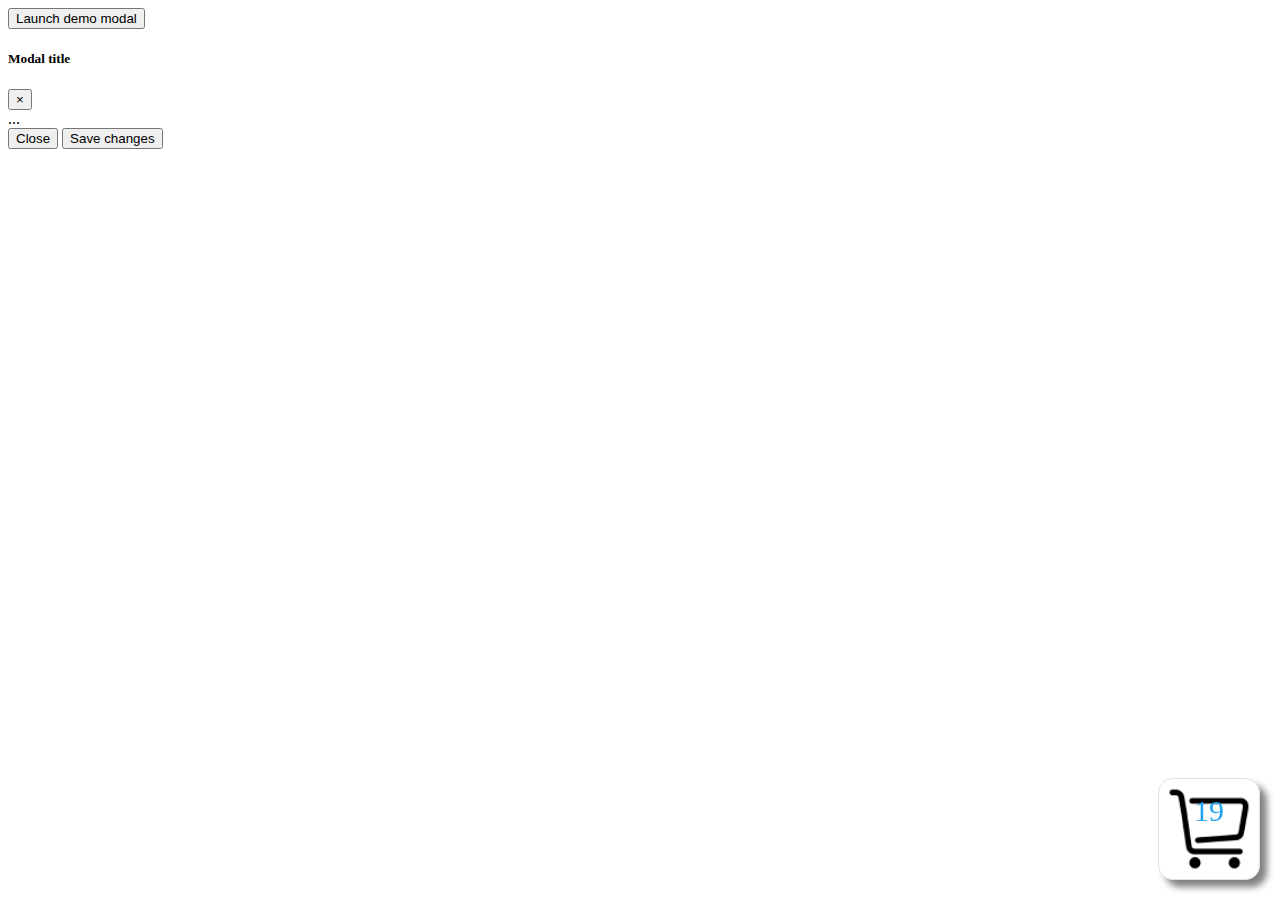
<file: frontend/test.html>
<!DOCTYPE html>
<html lang="en">

<head>
    <meta charset="UTF-8" />
    <meta name="viewport" content="width=device-width, initial-scale=1, shrink-to-fit=no" />
    <meta name="description" content="">
    <meta name="author" content="">
    <title>Home</title>
    <!-- CSS only -->
<link href="https://cdn.jsdelivr.net/npm/bootstrap@5.2.0-beta1/dist/css/bootstrap.min.css" rel="stylesheet" integrity="sha384-0evHe/X+R7YkIZDRvuzKMRqM+OrBnVFBL6DOitfPri4tjfHxaWutUpFmBp4vmVor" crossorigin="anonymous">
    <script src="http://code.jquery.com/jquery-1.12.1.min.js"></script>
    <script src="https://cdn.staticfile.org/twitter-bootstrap/3.3.7/js/bootstrap.min.js"></script>
    <style>
        .btncart {
            position: fixed;
            bottom: 0px;
            right: 0px;
            height: 90px;
            width: 90px;
            background-image: url(./img/cart.png);
            background-size: contain;
            background-repeat: no-repeat;
            background-origin: content-box;
            margin-bottom: 20px;
            margin-right: 20px;
            font-size: 30px;
            text-align: center;
            border: solid #e0e0e0 1px;
            border-radius: 15px;
            box-shadow: 7px 7px 7px 0 gray;
            padding: 5px;
            cursor: pointer;
        }

        .btncart div {
            margin-top: 10px;
            color: #22a4f1;
        }
    </style>
</head>

<body>
    <button type="button" class="btn btn-primary" data-toggle="modal" data-target="#exampleModal3">
        Launch demo modal
      </button>
      
      <!-- Modal -->
      <div class="modal fade" id="exampleModal3" tabindex="-1" role="dialog" aria-labelledby="exampleModal3Label" aria-hidden="true">
        <div class="modal-dialog" role="document">
          <div class="modal-content">
            <div class="modal-header">
              <h5 class="modal-title" id="exampleModal3Label">Modal title</h5>
              <button type="button" class="close" data-dismiss="modal" aria-label="Close">
                <span aria-hidden="true">&times;</span>
              </button>
            </div>
            <div class="modal-body">
              ...
            </div>
            <div class="modal-footer">
              <button type="button" class="btn btn-secondary" data-dismiss="modal">Close</button>
              <button type="button" class="btn btn-primary">Save changes</button>
            </div>
          </div>
        </div>
      </div>

    <div class="btncart" onclick="cartShow()">
        <div>19</div>
    </div>


    <script>

        function cartShow() {
            $("#ranking").modal("show");
        }

    </script>
   <script src="https://cdn.jsdelivr.net/npm/bootstrap@5.2.0-beta1/dist/js/bootstrap.bundle.min.js" integrity="sha384-pprn3073KE6tl6bjs2QrFaJGz5/SUsLqktiwsUTF55Jfv3qYSDhgCecCxMW52nD2" crossorigin="anonymous"></script>
 
</body>

</html>
</file>
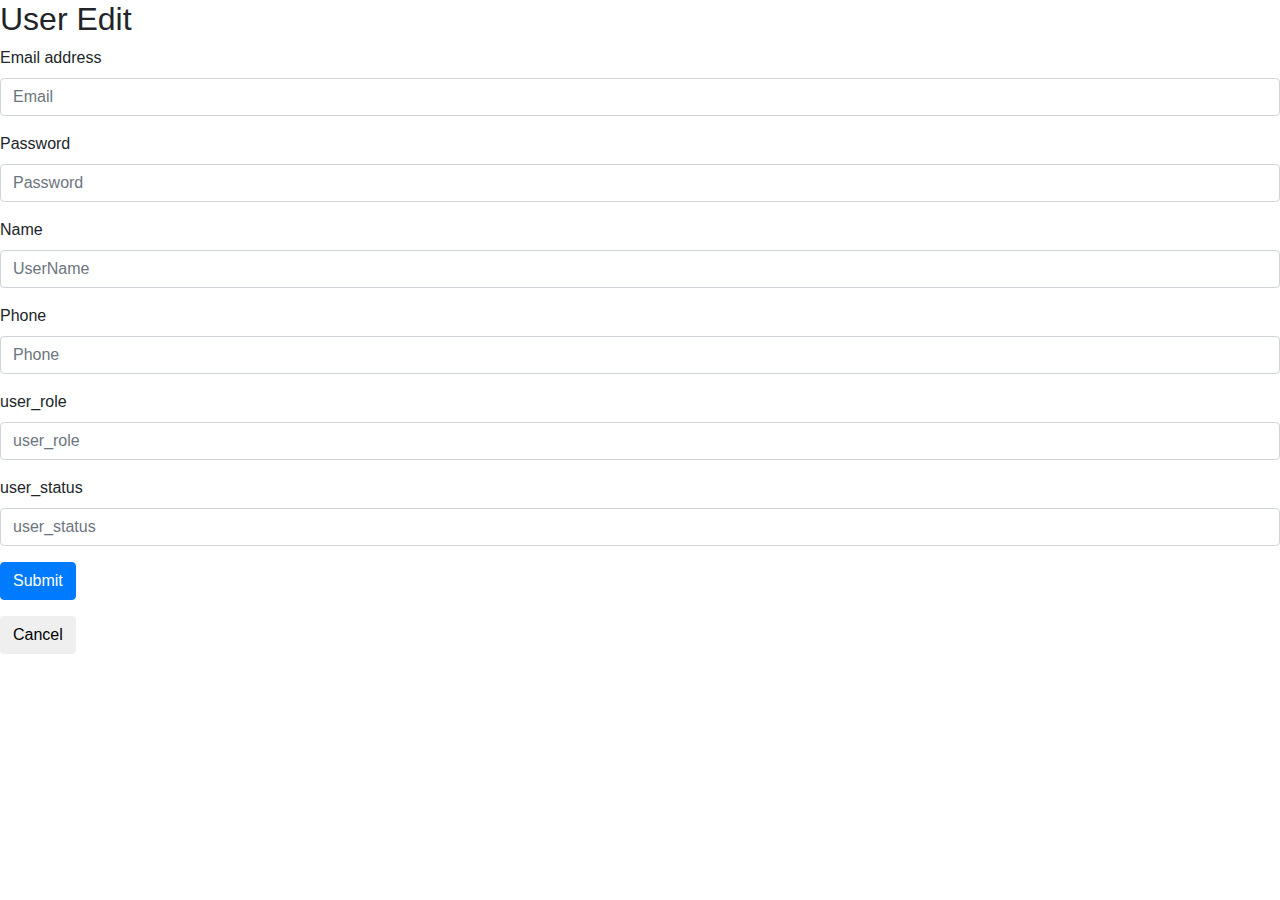
<file: frontend/userEdit.html>
<html>

<head>
    <title>Table Data Addition</title>
    <meta charset="utf-8" />
    <link href="./css/bootstrap.min.css" rel="stylesheet" />
    <script src="https://cdn.staticfile.org/jquery/1.10.2/jquery.min.js"></script>
    <style>
        .input-space {
            padding-right: 15px;
        }
    </style>
</head>

<body>
    <h2>User Edit</h2>

    <form id="formSubmit">
        <div class="form-group">
            <label for="user_email">Email address</label>
            <input type="email" class="form-control" id="user_email" name="user_email" placeholder="Email" />
        </div>
        <div class="form-group">
            <label for="user_password">Password</label>
            <input type="password" class="form-control" id="user_password" name="user_password" placeholder="Password" />
        </div>
        <div class="form-group">
            <label for="user_name">Name</label>
            <input type="text" class="form-control" id="user_name" name="user_name" placeholder="UserName" />
        </div>
        <div class="form-group">
            <label for="user_phone">Phone</label>
            <input type="text" class="form-control" id="user_phone" name="user_phone" placeholder="Phone" />
        </div>
        <div class="form-group">
            <label for="user_role">user_role</label>
            <input type="text" class="form-control" id="user_role" name="user_role" placeholder="user_role" />
        </div>
        <div class="form-group">
            <label for="user_status">user_status</label>
            <input type="text" class="form-control" id="user_status" name="user_status" placeholder="user_status" />
        </div>

        <button type="submit" class="btn btn-primary">Submit</button>
    </form>
    <button class="btn btn-default" onclick="goBack()">Cancel</button>
    <script>
        const urlParams = new URLSearchParams(window.location.search);
        $("#user_name").val(urlParams.get("user_name"));
        $("#user_email").val(urlParams.get("user_email"));
        $("#user_phone").val(urlParams.get("user_phone"));
        $("#user_password").val(urlParams.get("user_password"));
        $("#user_role").val(urlParams.get("user_role"));
        $("#user_status").val(urlParams.get("user_status"));
        let isEdit = false;
        if (urlParams.get("user_email") == null) isEdit = true;
        console.log("edit:", isEdit);
        //form submit
        $("#formSubmit").submit(function(event) {
            var $form = $("#formSubmit");
            var formData = getFormData($form);
            console.log(formData);
            var url = "/js/config.json";
            $.getJSON(url, function(data) {
                var host = data.host;
                fetch(host + "/InsertUser", {
                    method: "POST",
                    headers: {
                        "Content-Type": "application/json;charset=utf-8",
                    },
                    body: JSON.stringify(formData),
                }).then((json) => {
                    if (json.status == 200) {
                        alert("Done");
                        window.location.href = "userList.html";
                    } else {
                        alert(json.status);
                    }
                });
            });

            return false;
        });
        //convert formdata to Json
        function getFormData($form) {
            var unindexed_array = $form.serializeArray();
            var indexed_array = {};

            $.map(unindexed_array, function(n, i) {
                indexed_array[n["name"]] = n["value"];
            });

            return indexed_array;
        }

        function goBack() {
            window.history.back();
        }
    </script>
</body>

</html>
</file>
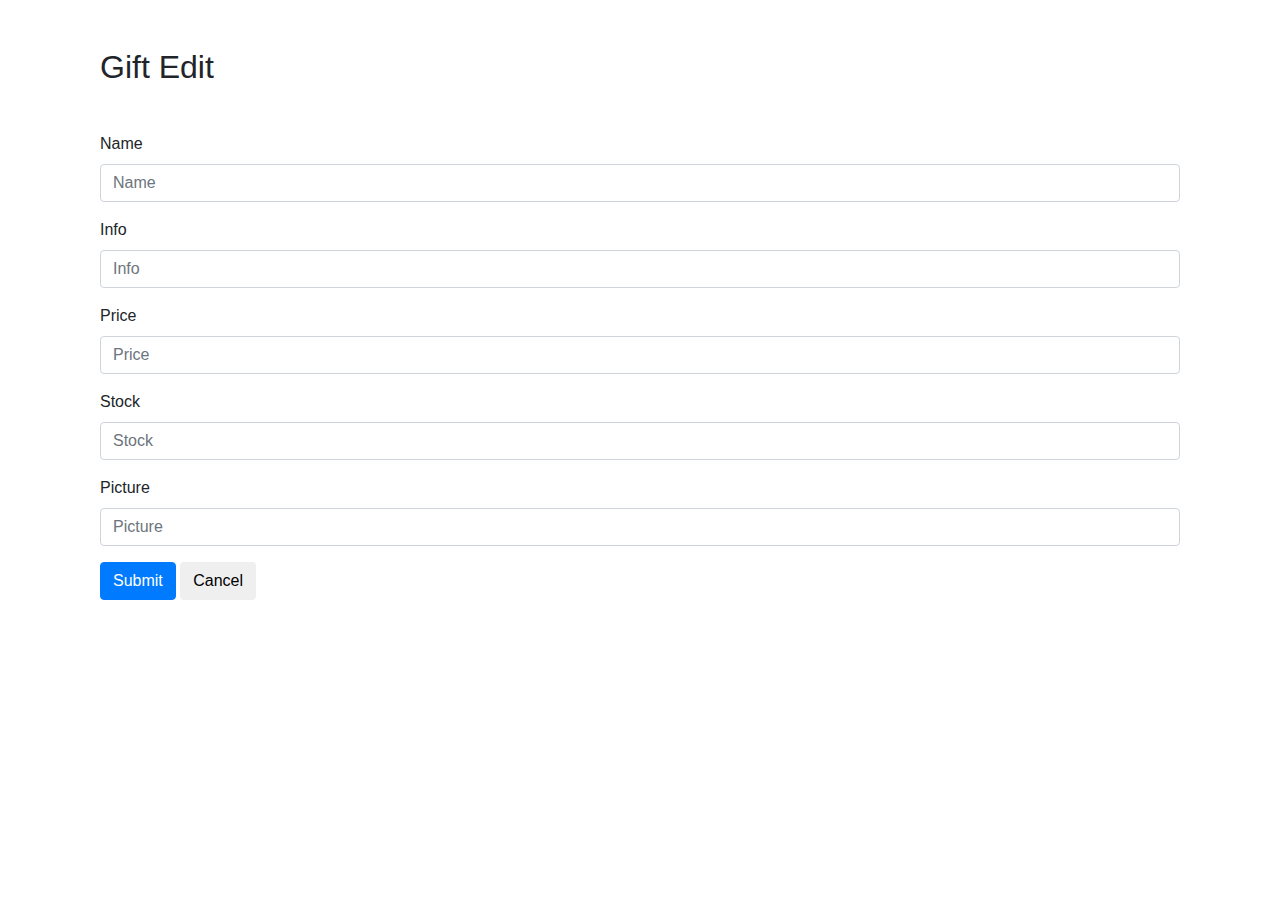
<file: frontend/pages/giftedit.html>
<html>

<head>
    <title>Table Data Addition</title>
    <meta charset="utf-8" />
    <link href="../css/bootstrap.min.css" rel="stylesheet" />
    <script src="https://cdn.staticfile.org/jquery/1.10.2/jquery.min.js"></script>
    <style>
        .input-space {
            padding-right: 15px;
        }
        .hide{visibility: hidden;}
    </style>
</head>

<body>
    <section class="h-100 h-custom" style="background-color: #fff">
        <div class="container py-5 h-100">
            <div class="col-12">
                <h2>Gift Edit</h2>

                <form id="formSubmit">
                    <input type="text" class="form-control hide" id="id" name="id"
                     />
                    <div class="form-group">
                        <label for="name">Name</label>
                        <input type="text" class="form-control" id="name" name="name"
                            placeholder="Name" />
                    </div>
                    <div class="form-group">
                        <label for="info">Info</label>
                        <input type="text" class="form-control" id="info" name="info"
                            placeholder="Info" />
                    </div>
                    <div class="form-group">
                        <label for="price">Price</label>
                        <input type="text" class="form-control" id="price" name="price"
                            placeholder="Price" />
                    </div>
                    <div class="form-group">
                        <label for="stock">Stock</label>
                        <input type="text" class="form-control" id="stock" name="stock" placeholder="Stock" />
                    </div>
                    <div class="form-group">
                        <label for="pic">Picture</label>
                        <input type="text" class="form-control" id="pic" name="pic"
                            placeholder="Picture" />
                    </div>

                    <button type="submit" class="btn btn-primary">Submit</button>
                    <button class="btn btn-default" onclick="goBack()">Cancel</button>
                </form>
            </div>
        </div>
    </section>
    <script>
        const urlParams = new URLSearchParams(window.location.search);
        $("#id").val(urlParams.get("id"));
        $("#name").val(urlParams.get("name"));
        $("#info").val(urlParams.get("info"));
        $("#price").val(urlParams.get("price"));
        $("#stock").val(urlParams.get("stock"));
        $("#pic").val(urlParams.get("pic"));
        let isEdit = false;
        if (urlParams.get("name") != null) isEdit = true;
        console.log("edit:", isEdit);

        //form submit
        $("#formSubmit").submit(function (event) {
            var $form = $("#formSubmit");
            var formData = getFormData($form);
            console.log('formData:',formData); 
            var CMD="/InsertGift";
            if (isEdit) {
                CMD="/UpdateGift";
            }
            var url = "/js/config.json";
            $.getJSON(url, function (data) {
                var host = data.host;
                fetch(host + CMD, {
                    method: "POST",
                    headers: {
                        "Content-Type": "application/json;charset=utf-8",
                    },
                    body: JSON.stringify(formData),
                }).then((json) => {
                    if (json.status == 200) {
                        alert("Done");
                        window.location.href = "giftlist.html";
                    } else {
                        alert(json.status);
                    }
                });
            });
            return false;
        });
       
        //convert formdata to Json
        function getFormData($form) {
            var unindexed_array = $form.serializeArray();
            var indexed_array = {};

            $.map(unindexed_array, function (n, i) {
                indexed_array[n["name"]] = n["value"];
            });

            return indexed_array;
        }

        function goBack() {
            window.history.back();
        }
    </script>
</body>

</html>
</file>
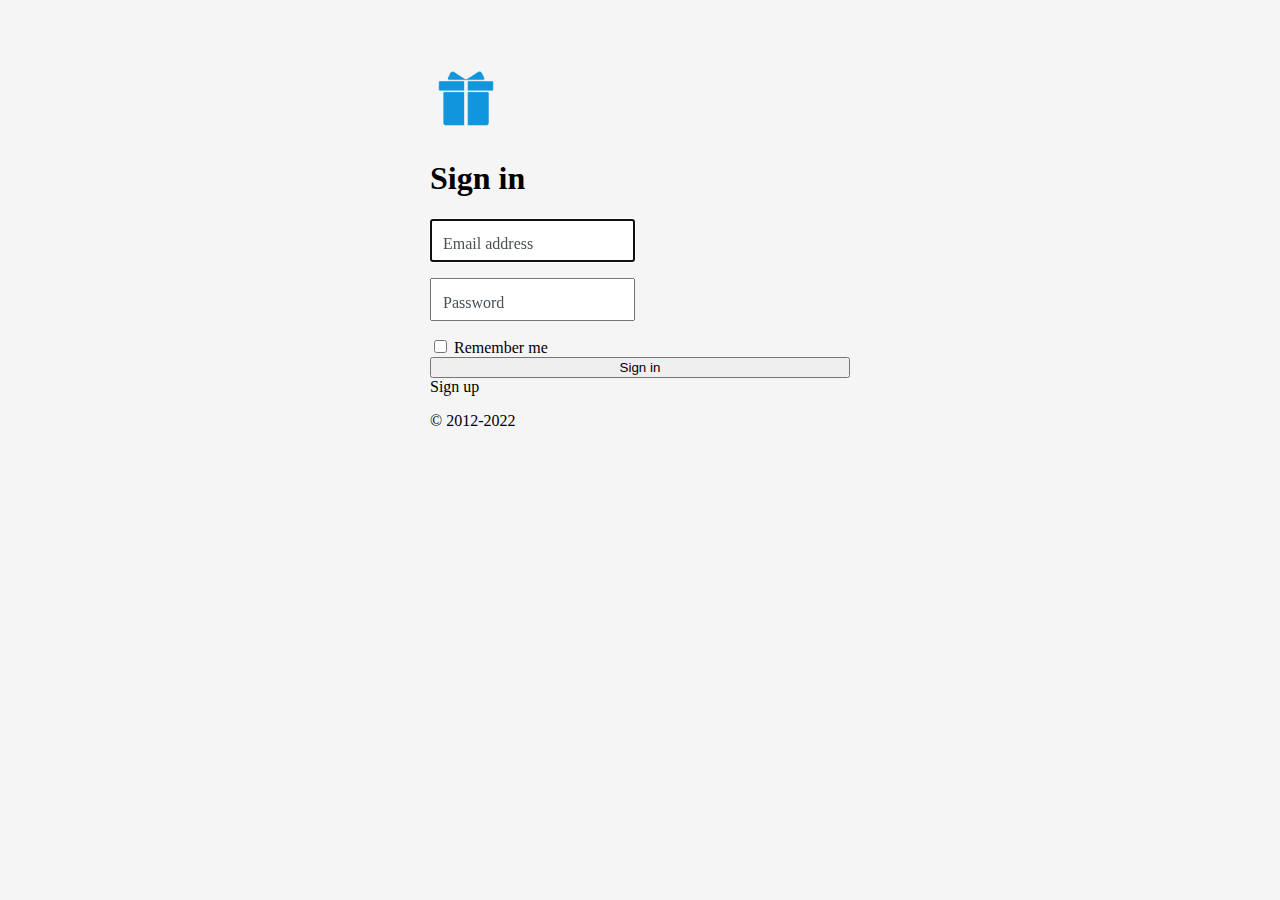
<file: frontend/pages/login.html>
<!DOCTYPE html>
<html lang="en" style="overflow:hidden;">

<head>
  <meta charset="UTF-8" />
  <meta name="viewport" content="width=device-width, initial-scale=1, shrink-to-fit=no" />
  <meta name="description" content="">
  <meta name="author" content="">
  <title>Home</title>

  <link href="../css/floating-labels.css" rel="stylesheet">
  <!-- CSS only -->
  <link href="https://cdn.jsdelivr.net/npm/bootstrap@5.2.0-beta1/dist/css/bootstrap.min.css" rel="stylesheet"
    integrity="sha384-0evHe/X+R7YkIZDRvuzKMRqM+OrBnVFBL6DOitfPri4tjfHxaWutUpFmBp4vmVor" crossorigin="anonymous">

  <script src="http://code.jquery.com/jquery-1.12.1.min.js"></script>
  <script src="https://cdn.staticfile.org/twitter-bootstrap/3.3.7/js/bootstrap.min.js"></script>
  <script src="../JS/jquery.pure.tooltips.js"></script>
  <style>
    .btncart {
      position: fixed;
      bottom: 0px;
      right: 0px;
      height: 90px;
      width: 90px;
      background-image: url(./img/cart.png);
      background-size: contain;
      background-repeat: no-repeat;
      background-origin: content-box;
      margin-bottom: 20px;
      margin-right: 20px;
      font-size: 30px;
      text-align: center;
      border: solid #e0e0e0 1px;
      border-radius: 15px;
      box-shadow: 7px 7px 7px 0 gray;
      padding: 5px;
      cursor: pointer;
    }

    .btncart div {
      margin-top: 10px;
      color: #22a4f1;
    }

    .cxsitem {
      display: none;
    }

    .cxstab_con {
      width: 100%;
    }

    .alert {
      position: fixed;
      width: 50%;
      margin-left: 20%;
      z-index: 2000;
    }
  </style>
</head>

<body>
  <div class="cxstab_con">
    <div class="cxsitem" style="display: block;">
      <div class="form-signin">
        <div class="text-center mb-4">
          <img class="mb-4" src="../img/gift.png" alt="" width="72" height="72">
          <h1 class="h3 mb-3 font-weight-normal">Sign in</h1>
        </div>

        <div class="form-label-group">
          <input type="email" id="loginEmail" class="form-control" placeholder="Email address" required autofocus>
          <label for="loginEmail">Email address</label>
        </div>

        <div class="form-label-group">
          <input type="password" id="loginPassword" class="form-control" placeholder="Password" required>
          <label for="loginPassword">Password</label>
        </div>

        <div class="checkbox mb-3">
          <label>
            <input type="checkbox" value="remember-me"> Remember me
          </label>
        </div>
        <button id="btnlogin" class="btn btn-lg btn-primary btn-block btnsub">Sign in</button>
        <div id="btn_signup_page" class="center-block" style="cursor:pointer;">
          <a class="m-auto">Sign up</a>
        </div>
        <p class="mt-5 mb-3 text-muted text-center">&copy; 2012-2022</p>
      </div>
    </div>
    <div class="cxsitem">
      <div class="form-signin">
        <div class="text-center mb-4">
          <img class="mb-4" src="../img/gift.png" alt="" width="72" height="72">
          <h1 class="h3 mb-3 font-weight-normal">Sign up</h1>
        </div>

        <div class="form-label-group">
          <input type="email" id="signupEmail" class="form-control" placeholder="Email address" required autofocus>
          <label for="signupEmail">Email address</label>
        </div>

        <div class="form-label-group">
          <input type="password" id="signupPassword" class="form-control" placeholder="Password" required>
          <label for="signupPassword">Password</label>
        </div>

        <div class="form-label-group">
          <input type="password" id="signupPassword1" class="form-control" placeholder="Password confirm" required>
          <label for="signupPassword1">Password</label>
        </div>

        <button id="btnsignup" class="btn btn-lg btn-primary btn-block btnsub" type="submit">Sign up</button>

        <button id="btncancel" class="btn btn-lg btn-outline-primary btn-block btnsub"
          style="margin-top: 10px;">Cancel</button>
        <p class="mt-5 mb-3 text-muted text-center">&copy; 2012-2022</p>
      </div>
    </div>
  </div>



  <script src="https://cdn.jsdelivr.net/npm/bootstrap@5.2.0-beta1/dist/js/bootstrap.bundle.min.js"
    integrity="sha384-pprn3073KE6tl6bjs2QrFaJGz5/SUsLqktiwsUTF55Jfv3qYSDhgCecCxMW52nD2"
    crossorigin="anonymous"></script>
  <script>
    $(document).ready(function () {

      $('#btnlogin').click(function (e) {
        login();
      });
      $('#btnsignup').click(function (e) {
        register();
      });
      $('#btn_signup_page').click(function (e) {
        $('.cxstab_con .cxsitem').eq(1).show().siblings().hide();
      });
      $('#btncancel').click(function (e) {
        $('.cxstab_con .cxsitem').eq(0).show().siblings().hide();
      });
      // $('#tab a').click(function (e) {
      //     e.preventDefault();
      //    $(this).tab('show');
      // });
    });



    function login() {
      var username = $("#loginEmail").val(),
        password = $("#loginPassword").val(),
        validatecode = null,
        flag = false;
      console.log(username, ":", password);
      if (username == "") {
        $("#loginEmail").css("border-color", "red");
        $('.alert').alert()
        // window.setTimeout(function () {
        // $("#loginEmail").css("border-color","blue");
        // }, 1000);
        flag = true;
      }
      if (password == "") {
        $("#loginPassword").css("border-color", "red");
        flag = true;
      }

      if (flag) {
        return false;
      } else {
        var requestData = {
          email: username,
          password: password,
        };
        var url = "../js/config.json";
        $.getJSON(url, function (data) {
          host = data.host;
          fetch(host + "/Login", {
            method: "POST",
            headers: {
              "Content-Type": "application/json;charset=utf-8",
            },
            body: JSON.stringify(requestData),
          })
            .then((response) => response.json())
            .then((json) => {
              if (json.state == true) {
                console.log('Login:', json);
                localStorage.setItem("token", json.token);
                localStorage.setItem("role", json.role);
                localStorage.setItem("points", json.points);
                localStorage.setItem("username", username);
                localStorage.setItem("user_id", json.user_id);
                var data = { type: 'login', role: json.role }
                window.parent.postMessage(data, '*');
                if (username.indexOf("garbagesorting") != -1) {
                  localStorage.setItem("userType", "staff");
                  window.location.href = "../pages/dashboard.html";
                } else {
                  localStorage.setItem("userType", "user");
                  window.location.href = "../pages/dashboard.html";
                }
              } else {
                console.log(json);
                alert(json.msg);
                return false;
              }
            });
        });
      }
    }

    /*register*/
    function register() {
      console.log('register')
      var username = $("#signupEmail").val(),
        password = $("#signupPassword").val(),
        repassword = $("#signupPassword1").val(),
        email = $("#Email").val(),
        invite_code = $("#register-invitecode").val(),
        flag = false,
        validatecode = null;
      /* Check whether the user name and password are empty*/
      if (username == "") {
        $("#signupEmail").css("border-color", "red");
        flag = true;
      }
      if (password == "") {
        $("#signupPassword").css("border-color", "red");
        flag = true;
      } else {
        if (password != repassword) {
          $("#signupPassword1").css("border-color", "red");
          flag = true;
        }
      }

      if (flag) {
        return false;
      } else {
        var requestData = {
          user_email: username,
          user_name: username,
          invite_code: invite_code,
          user_phone: "",
          user_password: password,
          user_role: "",
        };
        var url = "../js/config.json";
        $.getJSON(url, function (data) {
          host = data.host;
          fetch(host + "/InsertUser", {
            method: "POST",
            headers: {
              "Content-Type": "application/json;charset=utf-8",
            },
            body: JSON.stringify(requestData),
          })
            .then((response) => response.json())
            .then((json) => {
              console.log(json)
              if (json.state == true) {
                alert("Sign up successful. please Sign in");
                $("#loginEmail").val(username)
                $('.cxstab_con .cxsitem').eq(0).show().siblings().hide();
                $("#signupEmail").val('');
                $("#signupPassword").val('');
                $("#signupPassword1").val('');
              } else {
                alert(json.msg);
              }
            });
        });

        return false;
      }
    }

  </script>
</body>

</html>
</file>
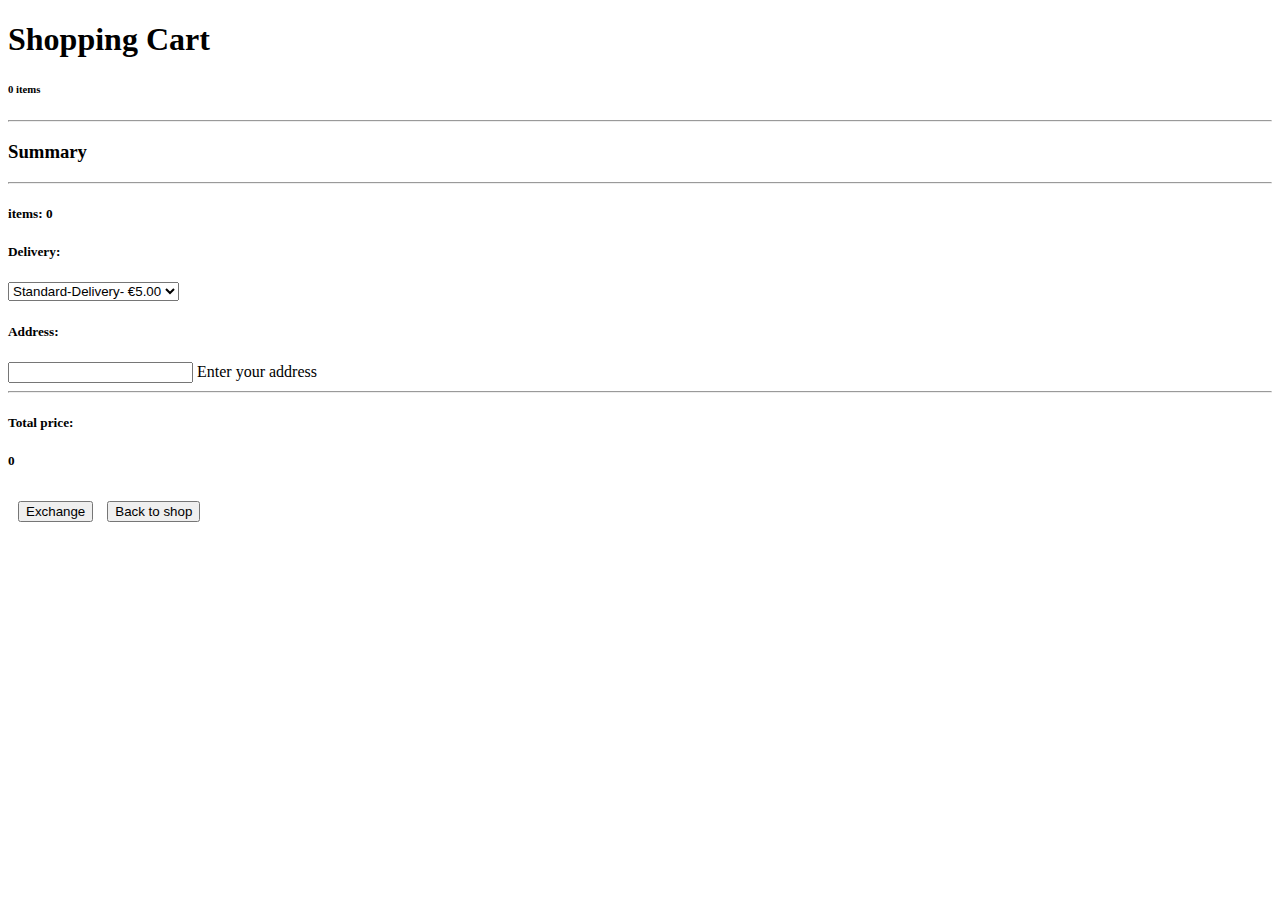
<file: frontend/pages/shoppingcart.html>
<!DOCTYPE html>
<html lang="en" style="">

<head>
  <meta charset="UTF-8" />
  <meta name="viewport" content="width=device-width, initial-scale=1, shrink-to-fit=no" />
  <meta name="description" content="">
  <meta name="author" content="">
  <title>Home</title>
  <!-- CSS only -->
  <link href="https://cdn.jsdelivr.net/npm/bootstrap@5.2.0-beta1/dist/css/bootstrap.min.css" rel="stylesheet"
    integrity="sha384-0evHe/X+R7YkIZDRvuzKMRqM+OrBnVFBL6DOitfPri4tjfHxaWutUpFmBp4vmVor" crossorigin="anonymous">
  <script src="http://code.jquery.com/jquery-1.12.1.min.js"></script>
  <script src="https://cdn.staticfile.org/twitter-bootstrap/3.3.7/js/bootstrap.min.js"></script>
  <style>
    .btncart {
      position: fixed;
      bottom: 0px;
      right: 0px;
      height: 90px;
      width: 90px;
      background-image: url(./img/cart.png);
      background-size: contain;
      background-repeat: no-repeat;
      background-origin: content-box;
      margin-bottom: 20px;
      margin-right: 20px;
      font-size: 30px;
      text-align: center;
      border: solid #e0e0e0 1px;
      border-radius: 15px;
      box-shadow: 7px 7px 7px 0 gray;
      padding: 5px;
      cursor: pointer;
    }

    .btncart div {
      margin-top: 10px;
      color: #22a4f1;
    }

    #btnDoExchange {
      margin: 10px;
    }
  </style>
</head>

<body>
  <section class="h-100 h-custom" style="background-color: #fff">
    <div class="container py-5 h-100">
      <div class="row d-flex justify-content-center align-items-center h-100">
        <div class="col-12">
          <div class="card card-registration card-registration-2" style="border-radius: 15px;">
            <div class="card-body p-0">
              <div class="row g-0">
                <div class="col-lg-8">
                  <div id="tableLine" class="p-5">

                  </div>
                </div>
                <div class="col-lg-4 bg-grey">
                  <div class="p-5">
                    <h3 class="fw-bold mb-5 mt-2 pt-1">Summary</h3>
                    <hr class="my-4">

                    <div class="d-flex justify-content-between mb-4">
                      <h5 class="text-uppercase">items: <label class="aItem">0</label></h5>
                      <h5></h5>
                    </div>

                    <h5 class="text-uppercase mb-3">Delivery:</h5>

                    <div class="mb-4 pb-2">
                      <select id="txtDelivery" class="select">
                        <option value="1">Standard-Delivery- €5.00</option>
                        <option value="2">Self pick-up</option>
                      </select>
                    </div>

                    <h5 class="text-uppercase mb-3">Address:</h5>

                    <div class="mb-5">
                      <div class="form-outline">
                        <input type="text" id="txtaddress" class="form-control form-control-lg" />
                        <label class="form-label" for="txtaddress">Enter your address</label>
                      </div>
                    </div>

                    <hr class="my-4">

                    <div class="d-flex justify-content-between mb-5">
                      <h5 class="text-uppercase">Total price:</h5>
                      <h5 id="totalPrice">0</h5>
                    </div>

                    <button id="btnDoExchange" type="button" class="btn btn-dark btn-block btn-lg"
                      data-mdb-ripple-color="dark">Exchange</button>
                    <button type="button" class="btn btn-outline-dark btn-block btn-lg" data-mdb-ripple-color="dark"
                      onclick="window.history.back()">Back to shop</button>
                  </div>
                </div>
              </div>
            </div>
          </div>
        </div>
      </div>
    </div>
  </section>
  <div style="height: 70px; "></div>

  <script src="https://cdn.jsdelivr.net/npm/bootstrap@5.2.0-beta1/dist/js/bootstrap.bundle.min.js"
    integrity="sha384-pprn3073KE6tl6bjs2QrFaJGz5/SUsLqktiwsUTF55Jfv3qYSDhgCecCxMW52nD2"
    crossorigin="anonymous"></script>
  <script>
    window.onload = function () {
      refreshData();
      $("#btnDoExchange").click(function () {
        doExchange()
      })
    };
    function refreshData() {
      $("#tableLine").empty();

      var cart = localStorage.getItem("giftsInCart");

      let len = 0;

      var $title = $(
        " <div class='d-flex justify-content-between align-items-center mb-5'>" +
        "<h1 class='fw-bold mb-0 text-black'>Shopping Cart</h1>" +
        "<h6  class='mb-0 text-muted'><lable class='aItem'>" + len + "</lable> items</h6>" +
        "</div>" +
        "<hr class='my-4'>"
      );
      $title.appendTo("#tableLine");
      if (cart == undefined) return;
      var giftsInCart = JSON.parse(cart);
      len = giftsInCart.length;
      $(".aItem").text(len);
      let totalPrice = 0;
      for (var i = 0; i < giftsInCart.length; i++) {
        totalPrice += giftsInCart[i].amount;
        var $trTemp = $(
          "<div class='row mb-4 d-flex justify-content-between align-items-center'>" +
          "<div class='col-md-2 col-lg-2 col-xl-2'>" +
          "<img src='../img/" + giftsInCart[i].pic + "' class='img-fluid rounded-3' alt='Cotton T-shirt'>" +
          "</div> <div class='col-md-3 col-lg-3 col-xl-3'>" +
          " <h6 class='text-muted'>Gift</h6>" +
          " <h6 class='text-black mb-0'>" + giftsInCart[i].info + "</h6>" +
          " </div>  <div class='col-md-3 col-lg-3 col-xl-2 d-flex'>" +
          " <button class='btn btn-link px-2'  onclick='this.parentNode.querySelector('input[type=number]').stepDown()'>" +
          "  <i class='fas fa-minus'></i>" +
          " </button> <input id='form1' min='0' name='quantity' value='" + giftsInCart[i].qty + "' type='number'  class='form-control form-control-sm' />" +
          " <button class='btn btn-link px-2'   onclick='this.parentNode.querySelector('input[type=number]').stepUp()'>" +
          "  <i class='fas fa-plus'></i>" +
          "  </button>  </div>" +
          " <div class='col-md-3 col-lg-2 col-xl-2 offset-lg-1'>" +
          "  <h6 class='mb-0'>" + giftsInCart[i].amount + "</h6>" +
          "  </div><div class='col-md-1 col-lg-1 col-xl-2 text-end'>" +
          " <a href='#!' class='text-muted' data-gift='" + giftsInCart[i].id + "' onclick='doDelete(this);'><i class='fas fa-times'>delete</i></a>" +
          " </div>  </div> <hr class='my-4'>"
        );
        //$("#tableLine").append($trTemp);
        $trTemp.appendTo("#tableLine");
      }
      $("#totalPrice").text(totalPrice);
      var h = document.body.scrollHeight;
      var data = { type: 'height', h: h, }
      window.parent.postMessage(data, "*");
    }
    function doDelete(e) {
      let gift_id = $(e).data('gift');
      var giftsInCart = JSON.parse(localStorage.getItem("giftsInCart"));
      let obj = giftsInCart.findIndex(item => {
        if (item.id == gift_id)
          return item;
      });
      giftsInCart.splice(obj, 1)
      localStorage.setItem("giftsInCart", JSON.stringify(giftsInCart));
      refreshData();
      var data = { type: 'cart', data: JSON.parse(localStorage.getItem("giftsInCart")), }
      window.parent.postMessage(data, "*");
      console.log('12', JSON.parse(localStorage.getItem("giftsInCart")));
    }
    function findbyId(id) {

    }
    function doExchange() {
      var user_id = localStorage.getItem("user_id");
      if (user_id == undefined) {
        alert("Please Sign in first")
        return;
      }
      var url = "../js/config.json";
      var _this = this;
      $.getJSON(url, function (data) {
        host = data.host;
        var formData = [];
        var m = new Date();
        var dateString = m.getUTCFullYear() + "/" + (m.getUTCMonth() + 1) + "/" + m.getUTCDate() + " "
          + m.getUTCHours() + ":" + m.getUTCMinutes() + ":" + m.getUTCSeconds();
        var gifts = JSON.parse(localStorage.getItem("giftsInCart"));
        var user_id = localStorage.getItem("user_id");
        for (var i = 0; i < gifts.length; i++) {
          var his = {
            gift_id: gifts[i].id,
            user_id: user_id,
            qty: gifts[i].qty,
            amount: gifts[i].price * gifts[i].qty,
            time: dateString,
            address: $("#txtaddress").val(),
            delivery: $('#txtDelivery').find(":selected").text()
          }
          formData.push(his);
        }

        console.log('datas:', formData)
        fetch(host + "/Exchange", {
          method: "POST",
          headers: {
            "Content-Type": "application/json;charset=utf-8",
          },
          body: JSON.stringify(formData),
        }).then((response) => response.json())
          .then((json) => {
            if (json.state == true) {
              alert("Done");
              localStorage.removeItem("giftsInCart")
              window.location.href = "../pages/dashboard.html";
              var data = { type: 'init' }
              window.parent.postMessage(data, '*');
            } else {
              alert(json.msg);
            }
          });
      });
    }
  </script>
</body>

</html>
</file>
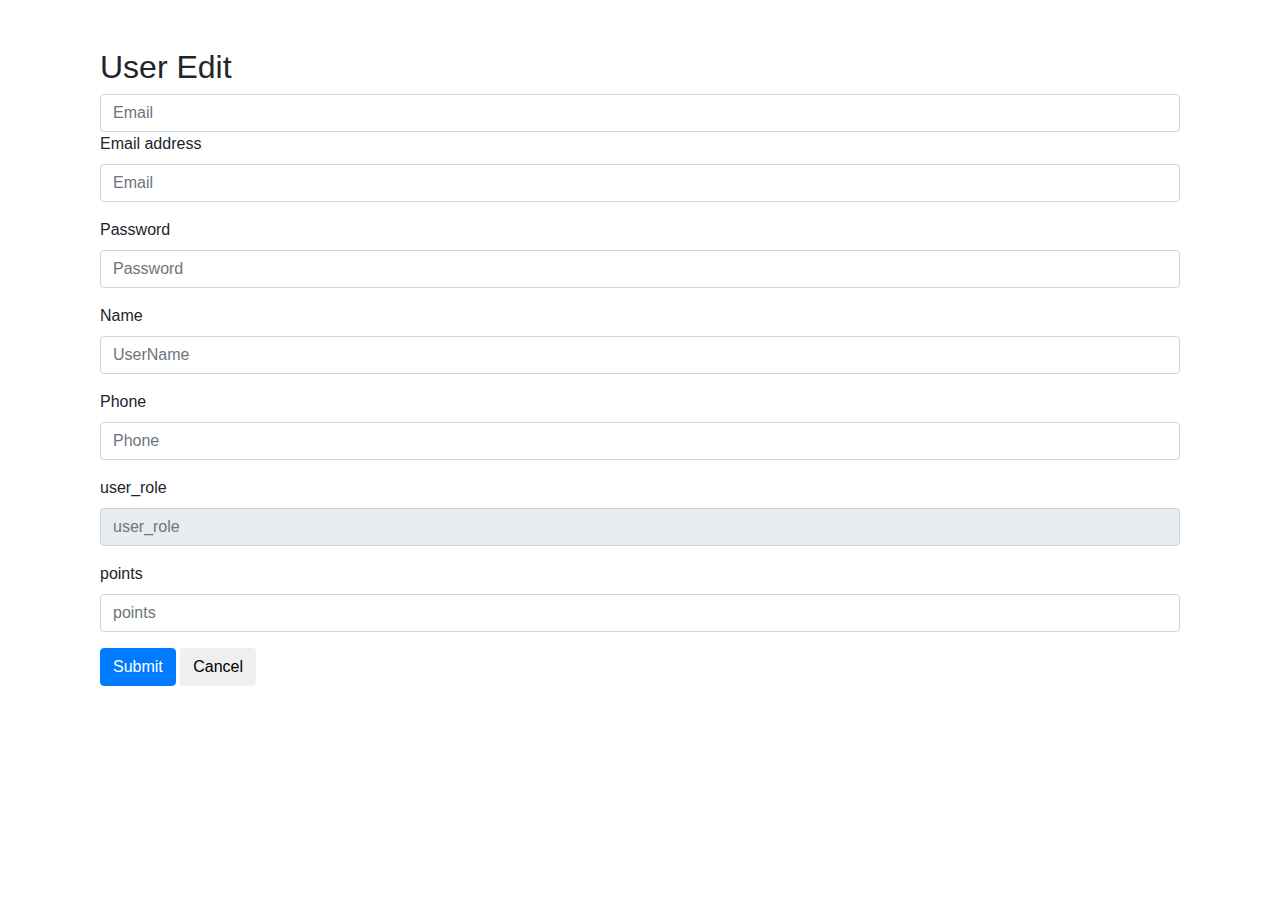
<file: frontend/pages/useredit.html>
<html>

<head>
    <title>Table Data Addition</title>
    <meta charset="utf-8" />
    <link href="../css/bootstrap.min.css" rel="stylesheet" />
    <script src="https://cdn.staticfile.org/jquery/1.10.2/jquery.min.js"></script>
    <style>
        .input-space {
            padding-right: 15px;
        }
    </style>
</head>

<body>
    <section class="h-100 h-custom" style="background-color: #fff">
        <div class="container py-5 h-100">
            <div class="col-12">
                <h2>User Edit</h2>

                <form id="formSubmit">
                    <input type="text" class="form-control hide" id="id" name="id"
                    placeholder="Email" />
                    <div class="form-group">
                        <label for="user_email">Email address</label>
                        <input type="email" class="form-control" id="user_email" name="user_email"
                            placeholder="Email" />
                    </div>
                    <div class="form-group">
                        <label for="user_password">Password</label>
                        <input type="password" class="form-control" id="user_password" name="user_password"
                            placeholder="Password" />
                    </div>
                    <div class="form-group">
                        <label for="user_name">Name</label>
                        <input type="text" class="form-control" id="user_name" name="user_name"
                            placeholder="UserName" />
                    </div>
                    <div class="form-group">
                        <label for="user_phone">Phone</label>
                        <input type="text" class="form-control" id="user_phone" name="user_phone" placeholder="Phone" />
                    </div>
                    <div class="form-group">
                        <label for="user_role">user_role</label>
                        <input type="text" readonly class="form-control" id="user_role" name="user_role"
                            placeholder="user_role" />
                    </div>
                    <div class="form-group">
                        <label for="points">points</label>
                        <input type="text" class="form-control" id="points" name="points" placeholder="points" />
                    </div>

                    <button type="submit" class="btn btn-primary">Submit</button>
                    <button class="btn btn-default" onclick="goBack()">Cancel</button>
                </form>
            </div>
        </div>
    </section>
    <script>
        const urlParams = new URLSearchParams(window.location.search);
        $("#id").val(urlParams.get("id"));
        $("#user_name").val(urlParams.get("user_name"));
        $("#user_email").val(urlParams.get("user_email"));
        $("#user_phone").val(urlParams.get("user_phone"));
        $("#user_password").val(urlParams.get("user_password"));
        $("#user_role").val(urlParams.get("user_role"));
        $("#points").val(urlParams.get("points"));
        let isEdit = false;
        if (urlParams.get("user_email") != null) isEdit = true;
        console.log("edit:", isEdit);

        //form submit
        $("#formSubmit").submit(function (event) {
            var $form = $("#formSubmit");
            var formData = getFormData($form);
            console.log('formData:',formData); 
            var CMD="/InsertUser";
            if (isEdit) {
                CMD="/UpdateUser";
            }
            var url = "/js/config.json";
            $.getJSON(url, function (data) {
                var host = data.host;
                fetch(host + CMD, {
                    method: "POST",
                    headers: {
                        "Content-Type": "application/json;charset=utf-8",
                    },
                    body: JSON.stringify(formData),
                }).then((json) => {
                    if (json.status == 200) {
                        alert("Done");
                        window.location.href = "userList.html";
                    } else {
                        alert(json.status);
                    }
                });
            });
            return false;
        });
       
        //convert formdata to Json
        function getFormData($form) {
            var unindexed_array = $form.serializeArray();
            var indexed_array = {};

            $.map(unindexed_array, function (n, i) {
                indexed_array[n["name"]] = n["value"];
            });

            return indexed_array;
        }

        function goBack() {
            window.history.back();
        }
    </script>
</body>

</html>
</file>
<file: frontend/css/floating-labels.css>
:root {
  --input-padding-x: .75rem;
  --input-padding-y: .75rem;
}

html,
body {
}

body {
  display: -ms-flexbox;
  display: -webkit-box;
  display: flex;
  -ms-flex-align: center;
  -ms-flex-pack: center;
  -webkit-box-align: center;
  align-items: center;
  -webkit-box-pack: center;
  justify-content: center;
  padding-top: 40px;
  padding-bottom: 40px;
  background-color: #f5f5f5;
}

.form-signin {
  width: 100%;
  max-width: 420px;
  padding: 15px;
  margin: 0 auto;
}

.form-label-group {
  position: relative;
  margin-bottom: 1rem;
}

.form-label-group > input,
.form-label-group > label {
  padding: var(--input-padding-y) var(--input-padding-x);
}

.form-label-group > label {
  position: absolute;
  top: 0;
  left: 0;
  display: block;
  width: 100%;
  margin-bottom: 0; /* Override default `<label>` margin */
  line-height: 1.5;
  color: #495057;
  border: 1px solid transparent;
  border-radius: .25rem;
  transition: all .1s ease-in-out;
}

.form-label-group input::-webkit-input-placeholder {
  color: transparent;
}

.form-label-group input:-ms-input-placeholder {
  color: transparent;
}

.form-label-group input::-ms-input-placeholder {
  color: transparent;
}

.form-label-group input::-moz-placeholder {
  color: transparent;
}

.form-label-group input::placeholder {
  color: transparent;
}

.form-label-group input:not(:placeholder-shown) {
  padding-top: calc(var(--input-padding-y) + var(--input-padding-y) * (2 / 3));
  padding-bottom: calc(var(--input-padding-y) / 3);
}

.form-label-group input:not(:placeholder-shown) ~ label {
  padding-top: calc(var(--input-padding-y) / 3);
  padding-bottom: calc(var(--input-padding-y) / 3);
  font-size: 12px;
  color: #777;
}
.btnsub{
  width: 100%;
}
</file>
